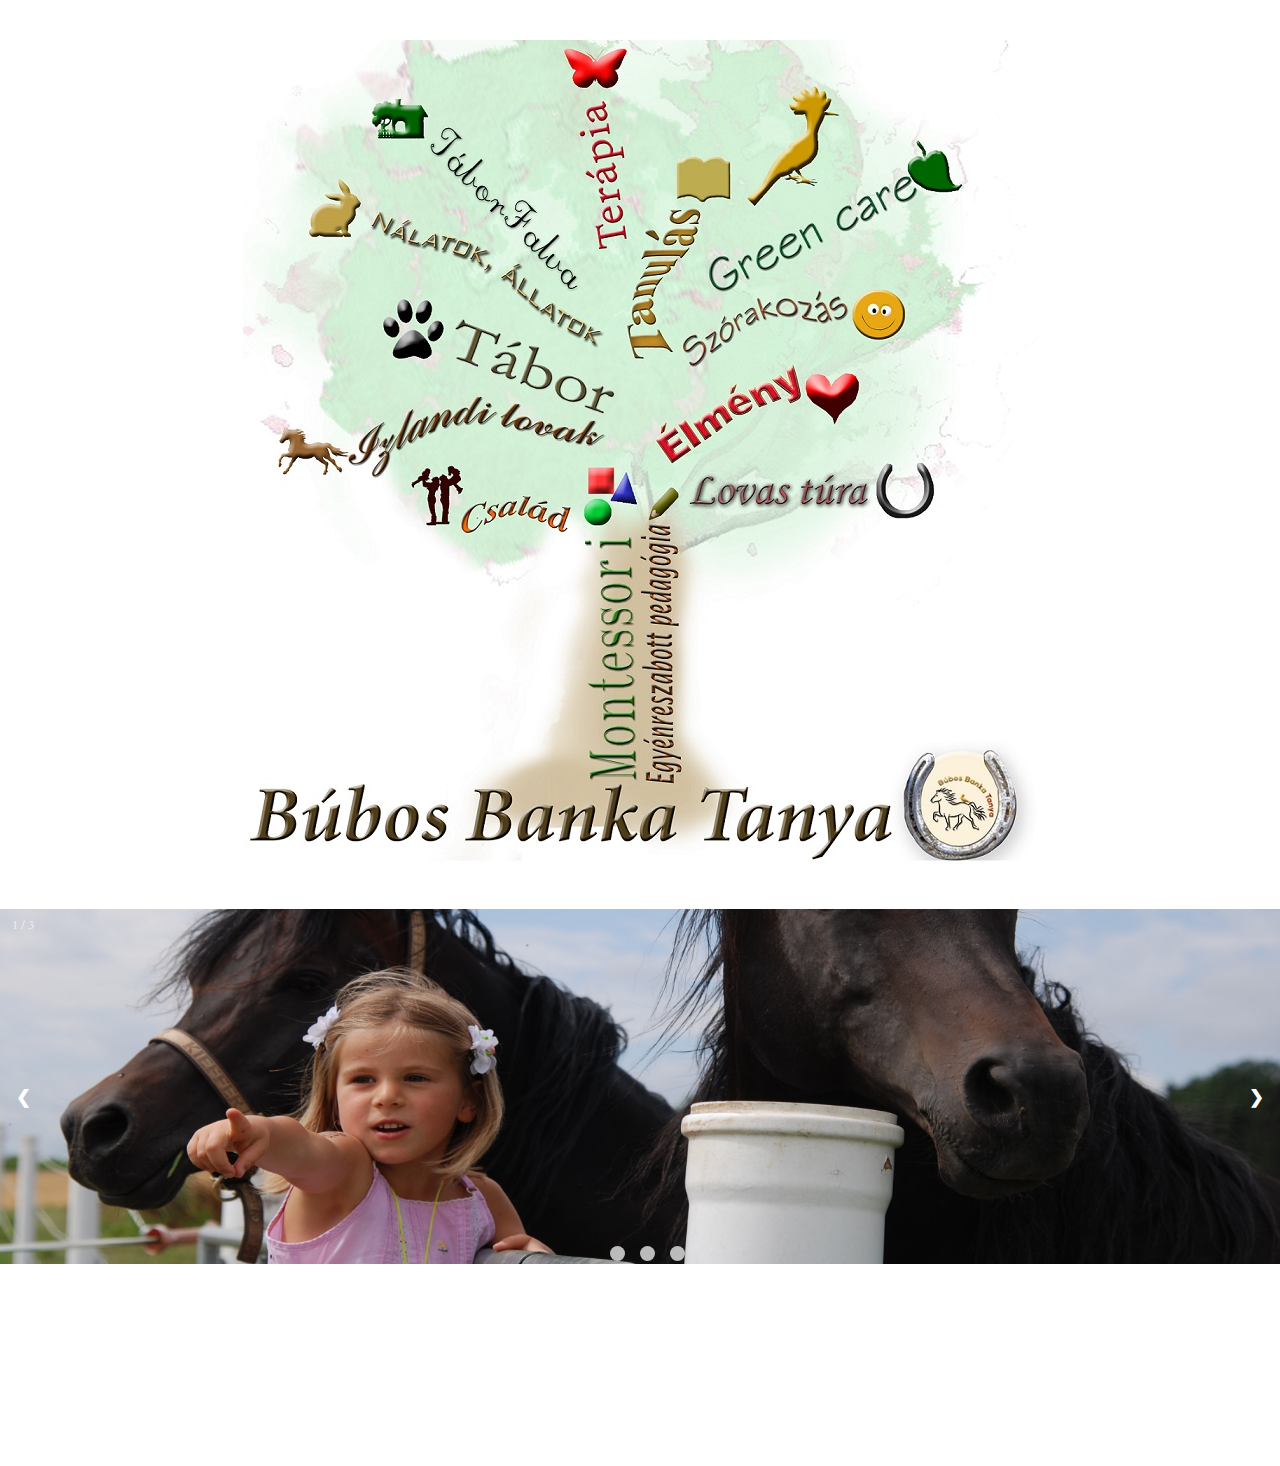
<file: index.html>
<!DOCTYPE html>
<html lang="hu">

<head>
  <meta charset="UTF-8">
  <meta name="viewport" content="width=device-width, initial-scale=1.0">
  <title>Élményfarm - Izlandi lovakkal</title>
  <meta name="description" content="Élményfarm Budapest közelében izlandi lovakkal">
  <meta name="keywords" content="élmény,pedagógia,farm,állatok,gyerek programok,izlandi lovak,állatsimogató,montessori">

  <link rel="stylesheet" href="css/style.css" type="text/css">
  <link href="https://fonts.googleapis.com/css?family=Cardo" rel="stylesheet">
  <link href="https://fonts.googleapis.com/css?family=Gloria+Hallelujah" rel="stylesheet">
  <link href="https://fonts.googleapis.com/css?family=Love+Ya+Like+A+Sister" rel="stylesheet">


  <script src="http://ajax.googleapis.com/ajax/libs/jquery/1.11.2/jquery.min.js"></script>
<script>
$(document).ready(function(){
  if($(window).width() <= 800) {
window.location.href = "tanya.html";
}
});
</script>

  <script src="JavaScript/script.js"></script>


   <!-- Navigation menu mobile-->
   <nav class="navSmall">
       <label>MENÜ
         <input type="checkbox">
         <div>
           <a class="navLink" href="index.html">Főoldal</a>
           <a class="navLink" href="filozofiank.html">Filozófiánk</a>
           <a class="navLink" href="magunkrol.html">Magunkról</a>
           <a href="tanya.html">Tanya</a>
           <a href="programok.html">Programok</a>
           <a href="szolgaltatas.html">Szolgáltatások</a>
           <a href="szak.html">Szakirodalom</a>
           <a href="kapcsolat.html">Kapcsolat</a>
         </div>
       </label>
     </nav>

</head>

<body style="background: none;" onresize="resize()">

 <div style="text-align: center;">

   <img id="wordCloud" src="images/wordtree.jpg" usemap="#planetmap" style="margin-top: 40px;">

   <map name="planetmap">
     <area shape="rect" coords="320,5,380,200" href="programok.html" title="Terápia">
     <area shape="poly" coords="418,102,492,98,492,153,432,240,429,320,370,330," href="szolgaltatas.html" title="Tanulás">
     <area shape="poly" coords="446,219,446,272,728,147,696,99" href="tanya.html" title="Green Care">
     <area shape="poly" coords="430,299,514,252,662,252,662,298,525,297,447,334" href="tapasztalat.html" title="Szórakozás">
     <area shape="poly" coords="407,387,551,316,625,327,625,392,558,370,430,430" href="szolgaltatas.html" title="Élmény">
     <area shape="rect" coords="440,430,700,475" href="programok.html" title="Lovas túra">
     <area shape="rect" coords="400,450,440,747" href="filozofiank.html" title="Egyénreszabott pedagógia">
     <area shape="rect" coords="339,422,399,741" href="montessori.html" title="Montessori">
     <area shape="rect" coords="170,431,327,500" href="magunkrol.html" title="Család">
     <area shape="poly" coords="30,382,214,354,284,364,363,384,356,416,242,392,28,444" href="tanya.html" title="Izlandi lovak">
     <area shape="poly" coords="146,242,383,349,366,380,123,323" href="programok.html" title="Tábor">
     <area shape="poly" coords="89,127,171,175,255,207,363,291,358,313,236,235,54,203" href="szolgaltatas.html" title="Nálatok, állatok">
     <area shape="poly" coords="174,45,344,226,336,265,125,86" href="tanya.html" title="Táborfalva">
   </map>
</div>
<!-- Slideshow container -->
<div class="slideshow-container">

 <!-- Images-->
   <div class="mySlides fade">
   <div class="numbertext">1 / 3</div>
   <img src="images/indexHeader2.jpg" style="width:100%">
 </div>

 <div class="mySlides fade hide">
   <div class="numbertext">2 / 3</div>
   <img src="images/indexHeader3.jpg" style="width:100%">
 </div>

 <div class="mySlides fade hide">
   <div class="numbertext">3 / 3</div>
   <img src="images/tanya/pipacs.jpg" style="width:100%">
 </div>

 <!-- Next and previous buttons -->
 <a class="prev" onclick="plusSlides(-1)">&#10094;</a>
 <a class="next" onclick="plusSlides(1)">&#10095;</a>
</div>
<br>

<!-- The dots/circles -->

<div class="dotDiv" style="text-align:center">
   <span class="dot" onclick="currentSlide(1)" style="margin-left: -30px;"></span>
   <span class="dot" onclick="currentSlide(2)" style="margin-left: 0"></span>
   <span class="dot" onclick="currentSlide(3)" style="margin-left: 30px"></span>
</div>

</body>
</html>
</file>
<file: css/style.css>
* {box-sizing:border-box}

/* Global properties */
body{
  color: white;
  background-image: url("../images/background.jpg");
  background-repeat: repeat;
  font-size: 21px;
  margin: 0;
  font-family: 'Cardo', serif;
}

h1 {
  font-family: 'Love Ya Like A Sister', cursive;
}

button {
    background: none;
    font-family: 'Love Ya Like A Sister', cursive;
    font-size: 120%;
    color: lightgreen;
    border: none;
    padding: 15px 32px;
    text-align: center;
    text-decoration: none;
    display: inline-block;
    font-size: 25px;
}


 section {
   border-radius: 20px;
   position: relative;
   padding: 1%;
   background-color: #000;
   color: #fff;
   margin-top: 100px;
   font-size: 22px;
 }

 section::after {
  content: "";
  background: url(../images/woodidea.jpg);
  opacity: 0.6;
  top: 0;
  left: 0;
  bottom: 0;
  right: 0;
  position: absolute;
  z-index: -1;
}

.filDiv {
  background: #230d20;
  border-radius: 25px;
  padding-top: 20px;
  font-size: 22px;
}

/* section::before {
  content:url(../images/woodidea.png);
  top: -63px;
  left: 373px;
  position: absolute;
} */

 hr {
   margin-top: 100px;
 }

 li {
   margin-left: 60px;
   margin-bottom: 10px;
   margin-right: 30px;
   text-align: justify;
 }

.wrapper {
  max-width: 1000px;
  margin: auto;
}

.h1_fullImage {
  text-align: center;
  font-family: 'Gloria Hallelujah', cursive;
  font-size: 60px;
  margin: -10px auto 0 auto;
  padding-bottom: 3px;
  background: #cfd11a;
}

#bodyWrapperWW {
  max-width: 1000px;
  margin: auto;
}

#bodyWrapper {
  background: #230d20;
  padding: 15px 0 15px 0;
  max-width: 1000px;
  margin: auto;
}

.marginDiv {
  height: 25px;
}

@media only screen and (min-width: 1001px) {

  .navSmall {
    display: none;
  }

  .navBig {
    display: block;
  }

  #headerImage {
    border-radius: 15px;
    display: block;
    max-width: 1000px;
    margin-top: 0;
    position: relative;
  }

.titleGH {
  max-width: 434px;
  margin: 45px 0px 0px 70px;
  background: rgba(122, 0, 25, 0);
  padding: 10px;
  border-radius: 10px;
  z-index: 2;
  position: absolute;
  text-align: center;
  font-family: 'Gloria Hallelujah', cursive;
  font-size: 80px;
}

.container {
  margin-top: 100px;
  margin-left: 40px;
  position: relative;
  text-align: center;
  height: auto;
  display: inline;
}

.navImage {
  position: absolute;
  display: inline-block;
  width: 76px;
  height: 76px;
  float: left;
  margin-left: 50px;
  background-size: 76px 76px;
  margin-left: 0px;
}

#blueUpTo{
    margin-top: -29px;
}


.bottom {
  margin-top: 90px;
}

.first {
  margin-left: 0;
}

.navDiv {
  position: fixed;
  margin: 20px;
  z-index: 2;
  background: white;
  padding: 10px;
  border-radius: 5px;
  bottom: 0;
  top: auto;
}

.navLeft {
  left: 0;
  width: 375px;
  height: 190px;
}

.navRight {
  right: 0;
  width: 250px;
  height: 95px;
}

.navLink {
position: absolute;
margin-top: 45px;
background: rgba(255, 255, 255, 0.7);
text-decoration: none;
color: black;
transform: translate(-50%, -50%);
padding: 0;
font-weight: 400;
font-size: 22px;
}


#magunkrolLink {
  margin-left: 210px;
  background-image: url(../images/handBlue.png);
}

#main{
margin-left: -30px;
background-image: url(../images/handLightGreen.png);
}

#filozofiaLink {
  margin-left: 90px;
  background-image: url(../images/handRed.png);
}

#tanyaLink {
  margin-left: -30px;
  background-image: url(../images/handYellow.png);
}

#programLink {
  margin-left: 90px;
  background-image: url(../images/handPurple.png);
}

#szolgLink {
  margin-left: 210px;
  background-image: url(../images/handOrange.png);
}

#kapcsLink {
  margin-left: -115px;
  background-image: url(../images/handLightGreen.png);
}

#szakLink {
  margin-left: 5px;
  background-image: url(../images/handBlue.png);
}
}
/* Slideshow container
.titleGH {
  width: 434px;
  margin: 45px 0px 0px 70px;
  background: rgba(122, 0, 25, 0);
  padding: 10px;
  border-radius: 10px;
  z-index: 2;
  position: absolute;
  text-align: center;
  font-family: 'Gloria Hallelujah', cursive;
  font-size: 80px;
}*/

.slideshow-container {
  z-index: 0;
  max-width: 100%;
position: relative;
  margin: auto;
}

.topMarginNull {
  margin-top: -15px;
}

.hide {
  display: none;
}

/* Next & previous buttons */
.prev, .next {
  cursor: pointer;
  position: absolute;
  top: 50%;
  width: auto;
  margin-top: -22px;
  padding: 16px;
  color: white;
  font-weight: bold;
  font-size: 18px;
  transition: 0.6s ease;
  border-radius: 0 3px 3px 0;
}

/* Position the "next button" to the right */
.next {
  right: 0;
  border-radius: 3px 0 0 3px;
}

/* On hover, add a black background color with a little bit see-through */
.prev:hover, .next:hover {
  background-color: rgba(0,0,0,0.8);
}

/* Caption text */
.text {
  color: #f2f2f2;
  font-size: 15px;
  padding: 8px 12px;
  position: absolute;
  bottom: 8px;
  width: 100%;
  text-align: center;
}

/* Number text (1/3 etc) */
.numbertext {
  color: #f2f2f2;
  font-size: 12px;
  padding: 8px 12px;
  position: absolute;
  top: 0;
}

/* The dots/bullets/indicators */
.dot {
  position: absolute;
  z-index: 2;
  cursor: pointer;
  height: 15px;
  width: 15px;
  margin: 0 2px;
  background-color: #bbb;
  border-radius: 50%;
  display: inline-block;
  transition: background-color 0.6s ease;
}

.dotDiv {
  margin-top: -55px;
  text-align: center;
}


.two {
  margin-left:30px;
}

.three {
  margin-left: 30px;
}

.active, .dot:hover {
  background-color: #717171;
}

/* Fading animation */
.fade {
  -webkit-animation-name: fade;
  -webkit-animation-duration: 1.5s;
  animation-name: fade;
  animation-duration: 1.5s;
}

/*#FmainPage {
  margin-left: -290px;
}

#FfilozofiaLink {
  margin-left: -162px;
}

#FtanyaLink {
  margin-left: -292px;
  margin-top: 135px;
}

#FprogramLink {
  margin-left: -160px;
  margin-top: 135px;
}

#FszolgLink {
  margin-left: -37px;
  margin-top: 135px;
}
*/
/* Bemutató */

#bemutato {
  text-align: center;
  color: white;
  max-width: 1000px;
  margin: auto;
  margin-top: 5%;
}

/* Magunkrol */
.portfolio {
  color: white;
  max-width: 900px;
  text-align: center;
  display: inline-block;
  margin-top: 10%;
}

.intro {
  max-width: 900px;
  text-align: justify;
}


#contPort {
  width: 100%;
}

#show1, #show2{
  display: none;
  text-align: justify;
}

#vb {
  margin-bottom: 10%;
}

/* FILOZÓFIA */
.sectionFil {
  text-align: center;
  margin: 10px auto;
  z-index: -1;
}



p {
  text-align: justify;
  width: 95%;
  margin: 15px auto;
}

.floatImgP {
  height: 340px;
  display: inline-block;
}

.right {
  float: right;
  margin: 0 50px 0 40px;
}

.left {
  float: left;
  margin: 0 40px 0 50px;
}

.outLi {
    font-size: 26px;
    margin-bottom: 100px;
}

.inLi {
    margin-left: -40px;
    list-style-type: none;
    font-size: 21px;
    margin-top: 15px;
}

.inlineImg {
  width: 100%
}

.roomName {
  font-size: 40px;
  text-align: center;
  font-style: italic;
}

.intextLink {
  text-decoration: none;
  color: lightgreen;
  padding: 20px;
  padding-left: 10px;
}

.intextLink:hover {
  color: red;
  text-decoration: underline;
}
/* Animation */

@-webkit-keyframes fade {
  from {opacity: .4}
  to {opacity: 1}
}

@keyframes fade {
  from {opacity: .4}
  to {opacity: 1}
}

@media only screen and (max-width: 1800px) and (min-width: 1001px){
  body:last-child{
    margin-bottom: 220px;
  }
}

  @media only screen and (max-width: 1000px) {

    .navBig {
      display: none;
    }

    .navSmall {
       z-index: 1;
      display: block;
    }
  /* Navigation */
  .titleGH {
    width: 100%;
    padding: 60px 0 40px;
    font-size: 80px;
    margin-bottom: -20px;
    text-align: center;
    background: #CC6322;
    margin: 0;
  }



  #headerImage {
    display: none;
  }


  nav {
    display: block;
    background: #63A375;
    position: fixed;
    top: 0;
    height: 50px;
    padding-right: 10px;
  }

  nav a {
    color: #fff;
    text-decoration: none;
    display: block;
    padding: 14px 20px 14px 2px;
    border-top: 1px dashed rgba(255,255,255,.2);
  }

  nav label {
      z-index: 2;
      padding: 11px 0 0 25px;
      display: block;
      background: url(../images/menu.svg) no-repeat 0 14px;
      background-size: 20px;
  }

  nav label div {
    background: #63A375;
    display: none;
    margin-top: 10px;
    margin-right: 0;

  }

  nav label input:checked ~ div{
    z-index: 2;
    display: block;
  }

  nav label input:checked, nav{
    padding-right: 0;
  }

  input {
    display: none;
  }

  .h1_fullImage {
    display: none;
}

@media only screen and (max-width: 892px){
  .titleGH {
    font-size: 60px;
  }
}

@media only screen and (max-width: 800px){
/*  .slideshow-container {
    display: none;
  }
*/

.slideshow-container {
  display: none;
}

  #wordCloud {
    display: none;
  }

  .dotDiv {
    display: none;
  }

  .floatImgP {
    display: block;
    text-align: center;
  }
  .right {
    float: none;
    margin: auto;
  }

  .left {
    float: none;
    margin: auto;
  }
}

@media only screen and (max-width: 610px){
  .titleGH {
    font-size: 40px;
  }
}

@media only screen and (max-height: 530px){
  nav a {
    padding: 5px 20px 5px 2px;
  }
}

@media only screen and (max-width: 530px){
.floatImgP {
  max-width: 100%;
  height: auto;
  }
}
@media only screen and (max-height: 385px){
  body {
    font-size: 18px;
  }
  nav a {
    font-size: 15px;
    padding: 3px 20px 3px 2px;
  }
}

@media only screen and (max-width: 420px){
  .titleGH {
    font-size: 28px;
  }
  body {
    font-size: 16px;
  }

  label {
    font-size: 21px;
  }
}

@media only screen and (max-width: 300px){
  .floatImgP {
    display: none;
  }

  .titleGH {
    display: none;
  }
}

@supports (-ms-ime-align:auto) {
  #tanyaHand {
    display: none;
  }

  #programHand {
    margin-left: -200px;
    margin-top: 135px;
  }

  #szolgHand {
    margin-left: -77px;
    margin-top: 135px;
  }
}
</file>
